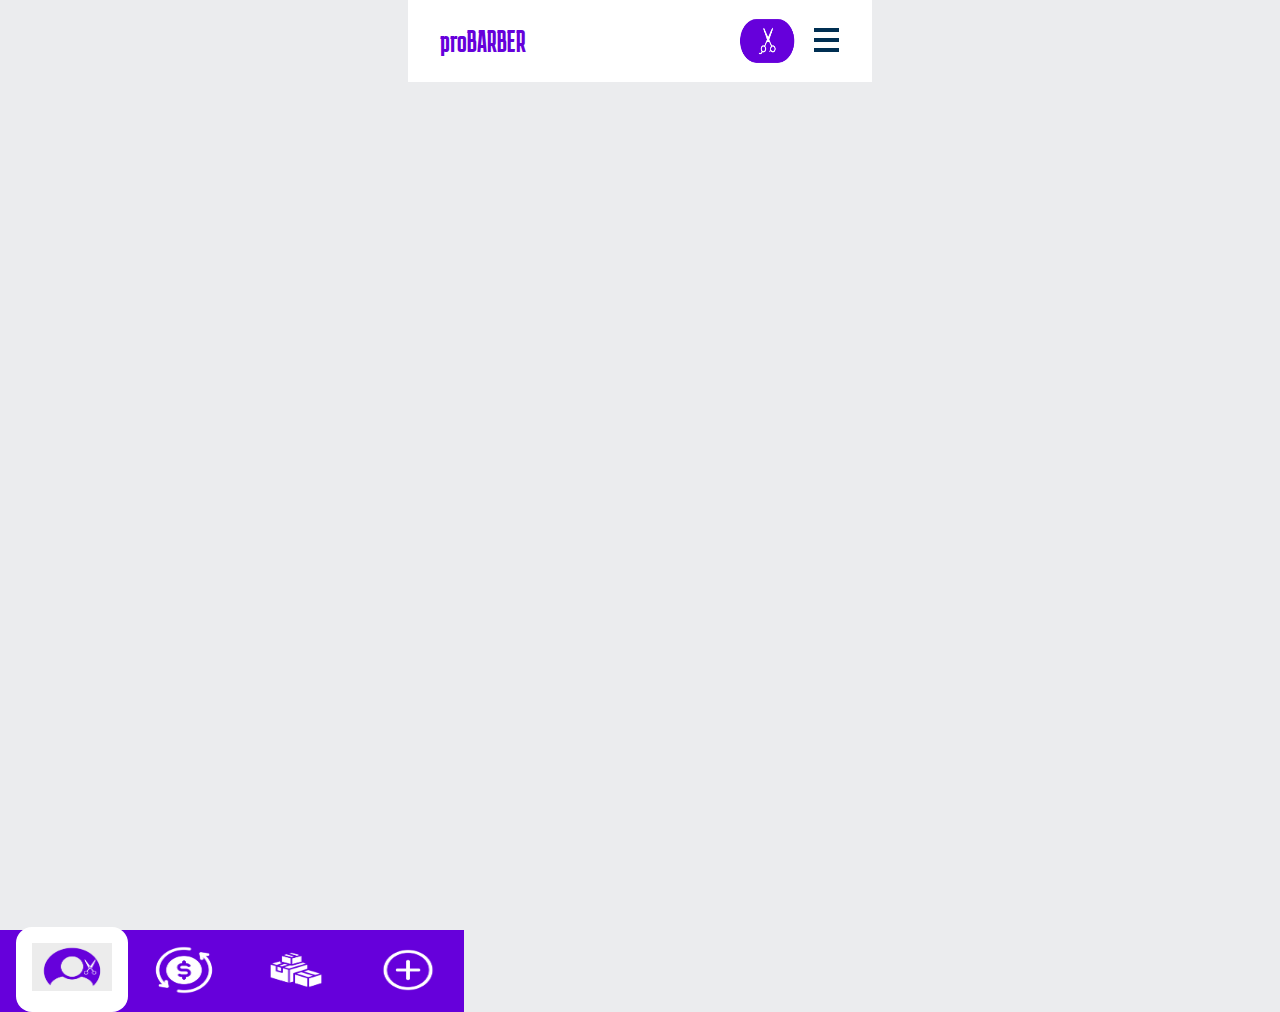
<file: telas-proBarber/index.html>
<!DOCTYPE html>
<html>

<head>
    <meta charset="UTF-8">
    <meta name="viewport" content="width=device-width, initial-scale=1.0">
    <title>INICIO</title>
    <link rel="stylesheet" href="reset.css">
    <link rel="stylesheet" href="styles.css">
</head>

<body>
    <header class="cabeçalho">
        <div class="container">
            <div class="container">
                <h1 class="logo">proBARBER</h1>
                <a href="#"><img src="img/TESOURA.png" alt="Cadastrar barbeiro" class="container__imagem-tesoura"></a>
            </div>
            <input type="checkbox" id="menu" class="container__botao">
            <label for="menu">
                <span class="cabeçalho__menu-hamburguer container__imagem"></span>
            </label>
        </div>
    </header>


    <footer class="rodape">
        <div class="container__rodape">
            <a href="#" class="container__func">
                <img src="img/icones/funcionario(roxo).jpg" alt="funcionario"class="container__img-rodape"></a>
            <a href="#" class="container__caixa">
                <img src="img/icones/fluxo caixa(branco).png" alt="Carrinhos de compras" class="container__img-rodape"></a>
            <a href="#" class="container__estoque">
                <img src="img/icones/estoque(branco).png" alt="Meu perfil" class="container__img-rodape"></a>
            <a href="#" class="container__cadastro">
                <img src="img/icones/cadastro(branco).png" alt="Cadastro" class="container__img-rodape"></a>
        </div>
    </footer>

    
</body>

</html>
</file>
<file: telas-proBarber/styles.css>
@import url("styles/header.css");
@import url("styles/footer.css");
@import url('https://fonts.googleapis.com/css2?family=Karantina:wght@300;400;700&display=swap');

:root {
    --cor-de-fundo: #EBECEE;
    --cor-de-fundo-rodape: #6600DB;
    --branco: #FFFFFF;
    --cor-letras: #6600DB;
    --laranja: #EB9B00;
    --azul-degrade: linear-gradient(97.54deg, #002F52 35.49%, #326589 165.37%);
    --fonte-principal: Karantina; 
}

  
body {
    width: 100%;
    background-color: var(--cor-de-fundo);
    font-family: var(--fonte-principal);
    font-size: 16px;
    font-weight: 400;

}
</file>
